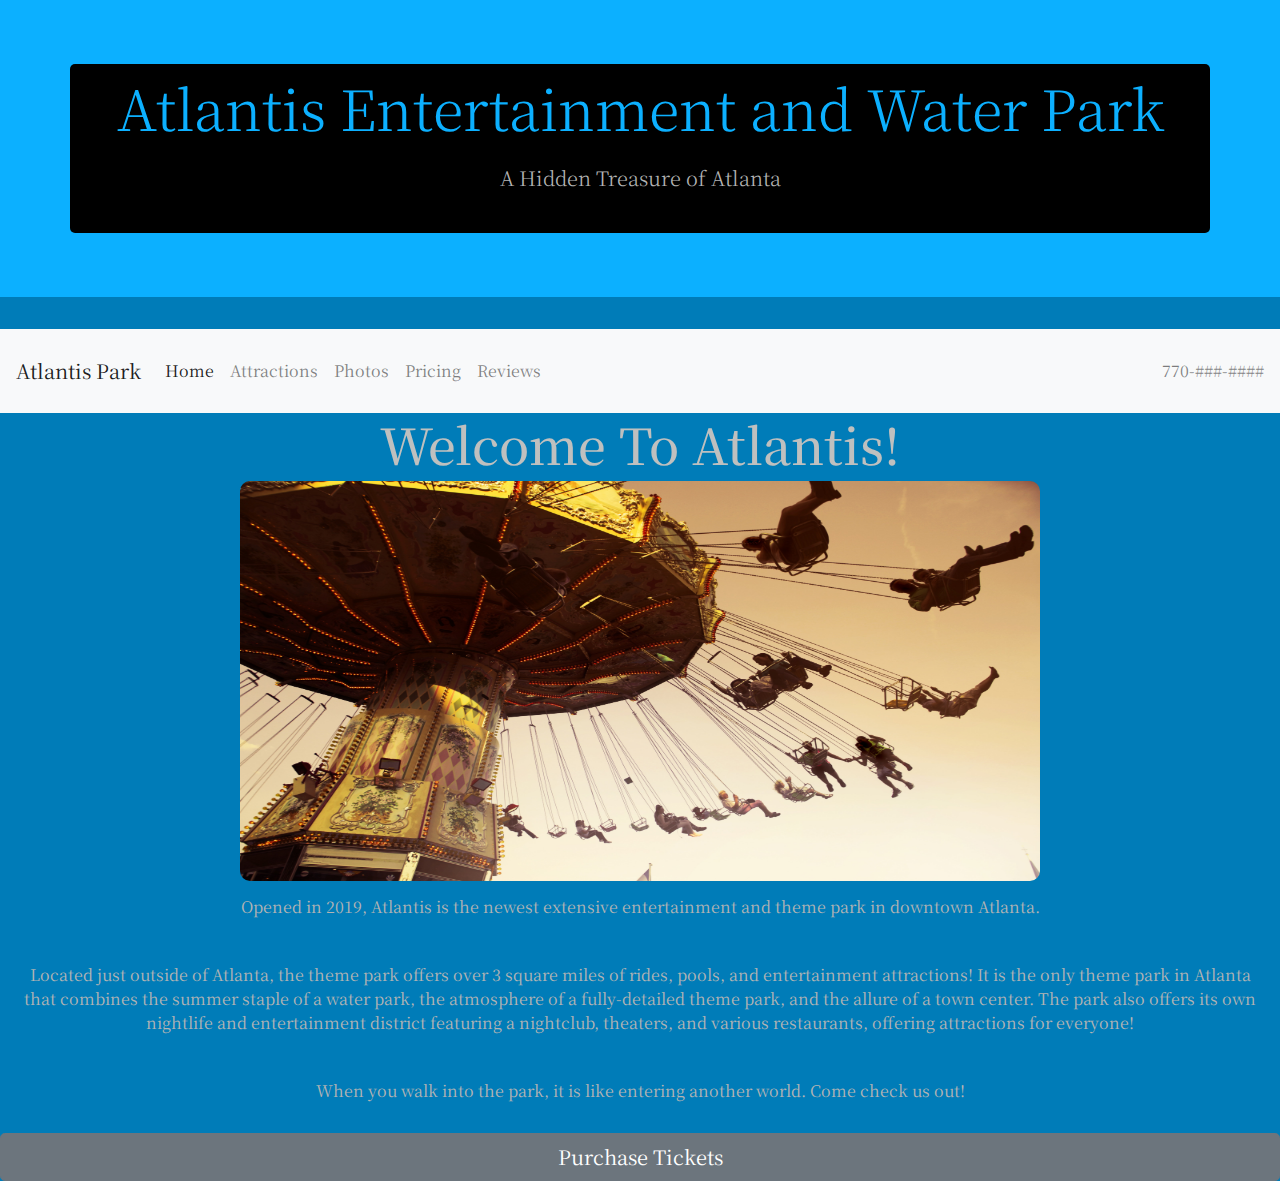
<file: index.html>
<!--Group 2| Alec Thavychith, Bryan Ritt, Stormy Short-->

<!DOCTYPE html>
<html>
<head>
	<title>Atlantis Park | Home</title>
<!-- Google Fonts -->
	<link href="https://fonts.googleapis.com/css?family=Noto+Serif+TC" rel="stylesheet">
	<link rel="stylesheet" href="https://stackpath.bootstrapcdn.com/bootstrap/4.3.1/css/bootstrap.min.css" integrity="sha384-ggOyR0iXCbMQv3Xipma34MD+dH/1fQ784/j6cY/iJTQUOhcWr7x9JvoRxT2MZw1T" crossorigin="anonymous">
	<link rel="stylesheet" type="text/css" href="style.css">
</head>
<body>

<div class="jumbotron jumbotron-fluid">
  <div class="container">
  	<h1 class="display-4">Atlantis Entertainment and Water Park</h1>
  	<p class="lead">A Hidden Treasure of Atlanta</p>
  </div>
</div>

<nav class="navbar navbar-expand-lg navbar-light bg-light">
  <a class="navbar-brand" href="index.html">Atlantis Park</a>
  <button class="navbar-toggler" type="button" data-toggle="collapse" data-target="#navbarText" aria-controls="navbarText" aria-expanded="false" aria-label="Toggle navigation">
    <span class="navbar-toggler-icon"></span>
  </button>
  <div class="collapse navbar-collapse" id="navbarText">
    <ul class="navbar-nav mr-auto">
      <li class="nav-item active">
        <a class="nav-link" href="index.html">Home<span class="sr-only">(current)</span></a>
      </li>
      <li class="nav-item">
        <a class="nav-link" href="rides.html">Attractions</a>
      </li>
      	<li class="nav-item">
        <a class="nav-link" href="photos.html">Photos</a>
      </li>
      <li class="nav-item">
        <a class="nav-link" href="pricing.html">Pricing</a>
      </li>

			<li class="nav-item">
        <a class="nav-link" href="reviews.html">Reviews</a>
      </li>
    </ul>
    <span class="navbar-text">
	  	770-###-####
    </span>
  </div>
</nav>

<h2>Welcome To Atlantis!</h2>
<div class="coverphoto">
	<img src="carnival-chains-chairs-721996.jpg" alt="Atlantis Park">
</div>
<p>
Opened in 2019, Atlantis is the newest extensive entertainment and theme park in downtown Atlanta.</p>
<p>
Located just outside of Atlanta, the theme park offers over 3 square miles of rides, pools, and entertainment attractions!
It is the only theme park in Atlanta that combines the summer staple of a water park, the atmosphere of a fully-detailed theme park, and the allure of a town center.
The park also offers its own nightlife and entertainment district featuring a nightclub, theaters, and various restaurants, offering attractions for everyone!
</p>
<p>
When you walk into the park, it is like entering another world. Come check us out!

<footer>
	<div class="buy-tickets">
		<a href="pricing.html">
	<button type="button" class="btn btn-secondary btn-lg btn-block">Purchase Tickets</button></a>
	</div>
</footer>


<script src="https://code.jquery.com/jquery-3.3.1.slim.min.js" integrity="sha384-q8i/X+965DzO0rT7abK41JStQIAqVgRVzpbzo5smXKp4YfRvH+8abtTE1Pi6jizo" crossorigin="anonymous"></script>
<script src="https://cdnjs.cloudflare.com/ajax/libs/popper.js/1.14.7/umd/popper.min.js" integrity="sha384-UO2eT0CpHqdSJQ6hJty5KVphtPhzWj9WO1clHTMGa3JDZwrnQq4sF86dIHNDz0W1" crossorigin="anonymous"></script>
<script src="https://stackpath.bootstrapcdn.com/bootstrap/4.3.1/js/bootstrap.min.js" integrity="sha384-JjSmVgyd0p3pXB1rRibZUAYoIIy6OrQ6VrjIEaFf/nJGzIxFDsf4x0xIM+B07jRM" crossorigin="anonymous"></script>
</body>

</html>
</file>
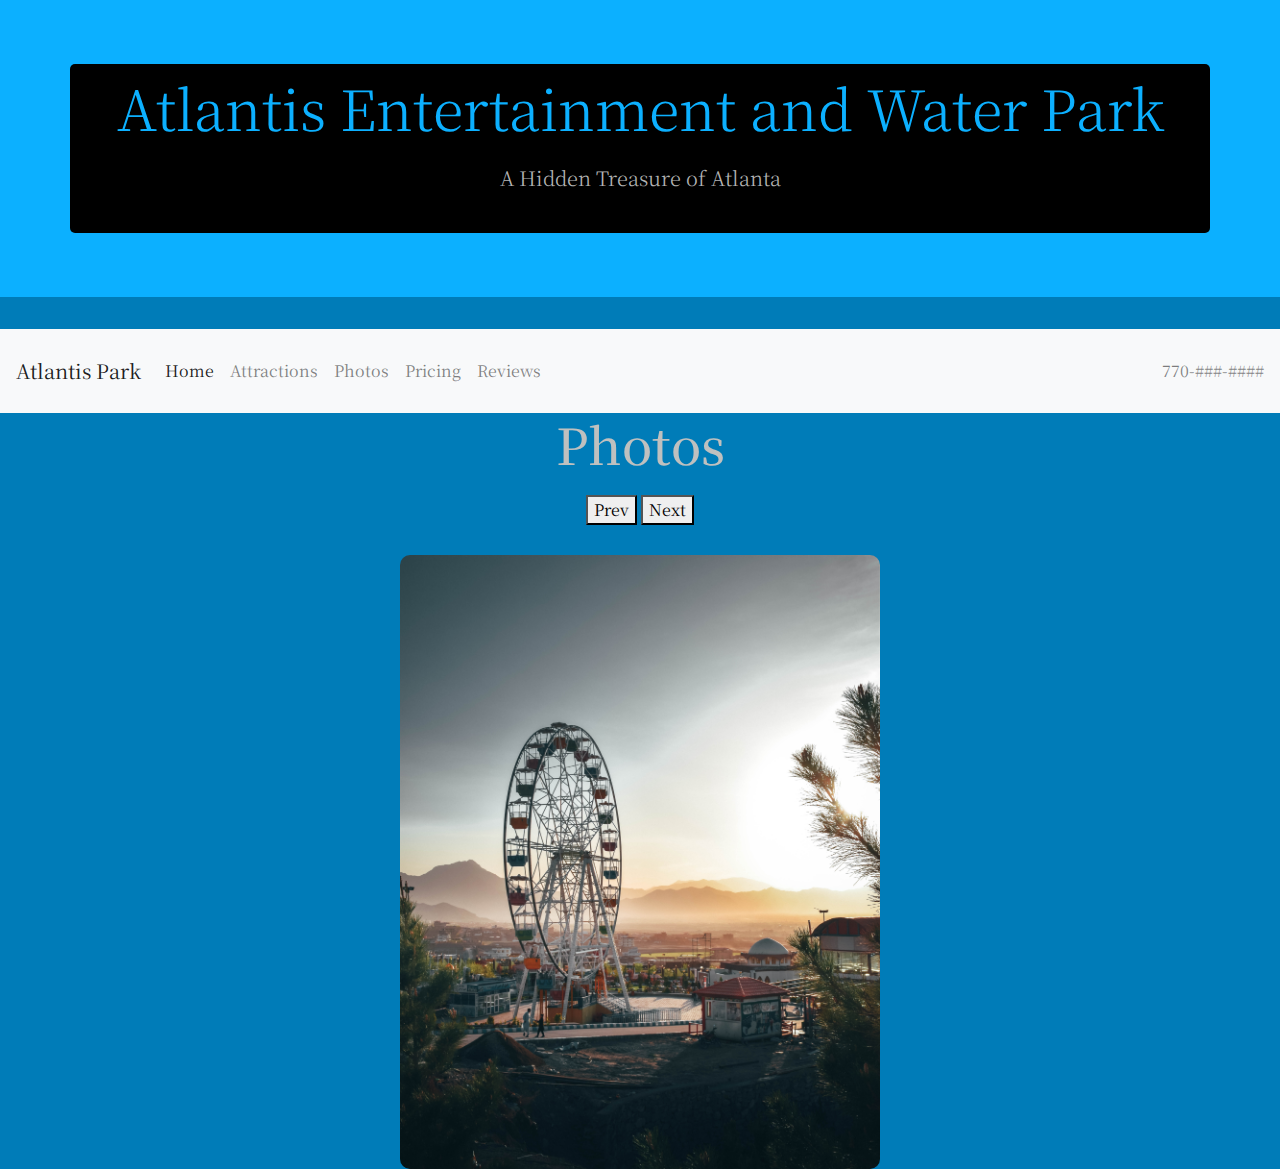
<file: photos.html>
<!DOCTYPE html>
<html>
	<head>
		<title>Atlantis Park | Photos</title>
	    <!-- Google Fonts -->
			<link href="https://fonts.googleapis.com/css?family=Noto+Serif+TC" rel="stylesheet">
		<link rel="stylesheet" href="https://stackpath.bootstrapcdn.com/bootstrap/4.3.1/css/bootstrap.min.css" integrity="sha384-ggOyR0iXCbMQv3Xipma34MD+dH/1fQ784/j6cY/iJTQUOhcWr7x9JvoRxT2MZw1T" crossorigin="anonymous">
		<link rel="stylesheet" type="text/css" href="style.css">
	</head>

<body>

	<div class="jumbotron jumbotron-fluid">
	  <div class="container">
	  	<h1 class="display-4">Atlantis Entertainment and Water Park</h1>
	  	<p class="lead">A Hidden Treasure of Atlanta</p>
	  </div>
	</div>

  <nav class="navbar navbar-expand-lg navbar-light bg-light">
    <a class="navbar-brand" href="index.html">Atlantis Park</a>
    <button class="navbar-toggler" type="button" data-toggle="collapse" data-target="#navbarText" aria-controls="navbarText" aria-expanded="false" aria-label="Toggle navigation">
      <span class="navbar-toggler-icon"></span>
    </button>
    <div class="collapse navbar-collapse" id="navbarText">
      <ul class="navbar-nav mr-auto">
        <li class="nav-item active">
          <a class="nav-link" href="index.html">Home<span class="sr-only">(current)</span></a>
        </li>
        <li class="nav-item">
          <a class="nav-link" href="rides.html">Attractions</a>
        </li>
          <li class="nav-item">
          <a class="nav-link" href="photos.html">Photos</a>
        </li>
        <li class="nav-item">
          <a class="nav-link" href="pricing.html">Pricing</a>
        </li>
  
        <li class="nav-item">
          <a class="nav-link" href="reviews.html">Reviews</a>
        </li>
      </ul>
      <span class="navbar-text">
        770-###-####
      </span>
    </div>
  </nav>

<h2>Photos</h2>
	<!-- <img src="amusement-amusement-park-amusement-ride-2128165.jpg" alt="amusementpark" width="300" height="200" class="image"></img> -->

<p>
<button id="minusButton">Prev</button>
<button id="plusButton">Next</button>
</p>

<script src='photos.js'></script>

<script src="https://code.jquery.com/jquery-3.3.1.slim.min.js" integrity="sha384-q8i/X+965DzO0rT7abK41JStQIAqVgRVzpbzo5smXKp4YfRvH+8abtTE1Pi6jizo" crossorigin="anonymous"></script>
<script src="https://cdnjs.cloudflare.com/ajax/libs/popper.js/1.14.7/umd/popper.min.js" integrity="sha384-UO2eT0CpHqdSJQ6hJty5KVphtPhzWj9WO1clHTMGa3JDZwrnQq4sF86dIHNDz0W1" crossorigin="anonymous"></script>
<script src="https://stackpath.bootstrapcdn.com/bootstrap/4.3.1/js/bootstrap.min.js" integrity="sha384-JjSmVgyd0p3pXB1rRibZUAYoIIy6OrQ6VrjIEaFf/nJGzIxFDsf4x0xIM+B07jRM" crossorigin="anonymous"></script>
</body>

</html>
</file>
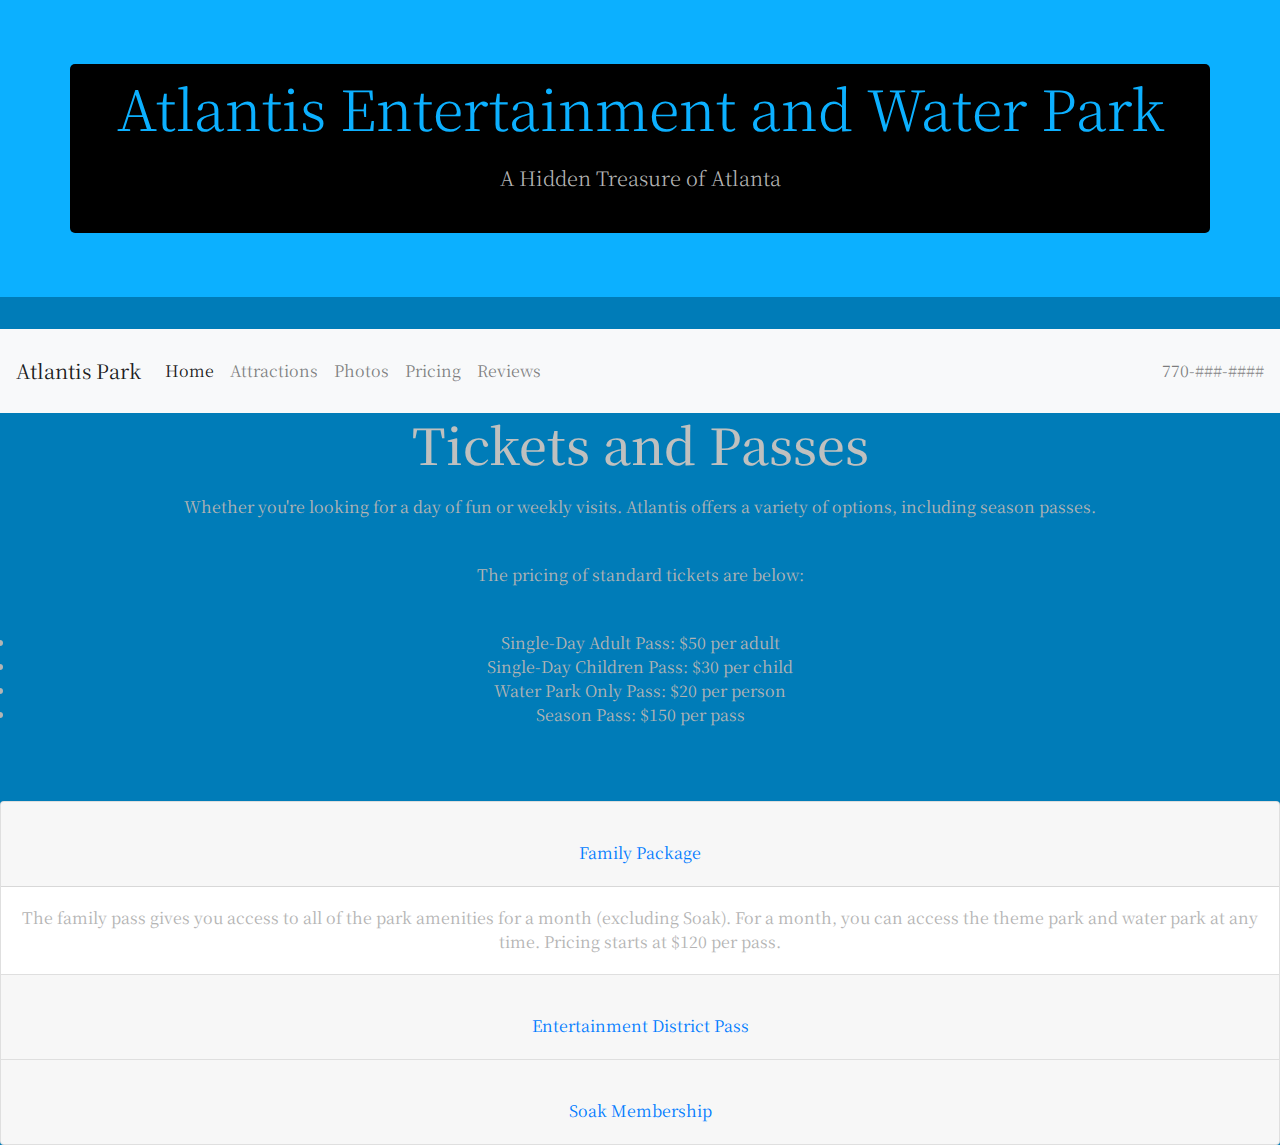
<file: pricing.html>
<!DOCTYPE html>
<html>
	<head>
		<title>Atlantis Park | Tickets</title>
	    <!-- Google Fonts -->
			<link href="https://fonts.googleapis.com/css?family=Noto+Serif+TC" rel="stylesheet">
		<link rel="stylesheet" href="https://stackpath.bootstrapcdn.com/bootstrap/4.3.1/css/bootstrap.min.css" integrity="sha384-ggOyR0iXCbMQv3Xipma34MD+dH/1fQ784/j6cY/iJTQUOhcWr7x9JvoRxT2MZw1T" crossorigin="anonymous">
		<link rel="stylesheet" type="text/css" href="style.css">
	</head>

<body>

	<div class="jumbotron jumbotron-fluid">
	  <div class="container">
	  	<h1 class="display-4">Atlantis Entertainment and Water Park</h1>
	  	<p class="lead">A Hidden Treasure of Atlanta</p>
	  </div>
	</div>

	<nav class="navbar navbar-expand-lg navbar-light bg-light">
		<a class="navbar-brand" href="index.html">Atlantis Park</a>
		<button class="navbar-toggler" type="button" data-toggle="collapse" data-target="#navbarText" aria-controls="navbarText" aria-expanded="false" aria-label="Toggle navigation">
		  <span class="navbar-toggler-icon"></span>
		</button>
		<div class="collapse navbar-collapse" id="navbarText">
		  <ul class="navbar-nav mr-auto">
			<li class="nav-item active">
			  <a class="nav-link" href="index.html">Home<span class="sr-only">(current)</span></a>
			</li>
			<li class="nav-item">
			  <a class="nav-link" href="rides.html">Attractions</a>
			</li>
				<li class="nav-item">
			  <a class="nav-link" href="photos.html">Photos</a>
			</li>
			<li class="nav-item">
			  <a class="nav-link" href="pricing.html">Pricing</a>
			</li>
	  
				  <li class="nav-item">
			  <a class="nav-link" href="reviews.html">Reviews</a>
			</li>
		  </ul>
		  <span class="navbar-text">
				770-###-####
		  </span>
		</div>
	  </nav>


  <h2>Tickets and Passes</h2>
  <p>Whether you're looking for a day of fun or weekly visits. Atlantis offers a variety of options, including season passes.</p>
	<p>The pricing of standard tickets are below:
		<ul>
			<li>Single-Day Adult Pass: $50 per adult</li>
			<li>Single-Day Children Pass: $30 per child</li>
			<li>Water Park Only Pass: $20 per person</li>
			<li>Season Pass: $150 per pass</li>
		</ul>
	</p>
<div class="accordion" id="accordionExample">
	<div class="card">
	  <div class="card-header" id="headingOne">
		<h2 class="mb-0">
		  <button class="btn btn-link" type="button" data-toggle="collapse" data-target="#collapseOne" aria-expanded="true" aria-controls="collapseOne">
			Family Package
		  </button>
		</h2>
	  </div>

	  <div id="collapseOne" class="collapse show" aria-labelledby="headingOne" data-parent="#accordionExample">
		<div class="card-body">
			The family pass gives you access to all of the park amenities for a month (excluding Soak). For a month, you can access the theme park and water park at any time.
			Pricing starts at $120 per pass.
		</div>
	  </div>
	</div>
	<div class="card">
	  <div class="card-header" id="headingTwo">
		<h2 class="mb-0">
		  <button class="btn btn-link collapsed" type="button" data-toggle="collapse" data-target="#collapseTwo" aria-expanded="false" aria-controls="collapseTwo">
			Entertainment District Pass
		  </button>
		</h2>
	  </div>
	  <div id="collapseTwo" class="collapse" aria-labelledby="headingTwo" data-parent="#accordionExample">
		<div class="card-body">
			This pass offers you access to the Entertainment District without having to buy a full-access theme park ticket.
			In a addition, pass holders receive at all the restaurants and shows within the district.
			Passes start at $100 per month.
		</div>
	  </div>
	</div>
	<div class="card">
	  <div class="card-header" id="headingThree">
		<h2 class="mb-0">
		  <button class="btn btn-link collapsed" type="button" data-toggle="collapse" data-target="#collapseThree" aria-expanded="false" aria-controls="collapseThree">
			Soak Membership
		  </button>
		</h2>
	  </div>
	  <div id="collapseThree" class="collapse" aria-labelledby="headingThree" data-parent="#accordionExample">
		<div class="card-body">
			The Soak memberships gives you access to the Soak Nightclub free of cover, as well as a dedicated line of entry.
			Tickets for some shows are excluded, however, members can receive up to 50% off tickets. The Soak memberships is only available for those 18+.
		</div>
	  </div>
	</div>
  </div>


  <script src="https://code.jquery.com/jquery-3.3.1.slim.min.js" integrity="sha384-q8i/X+965DzO0rT7abK41JStQIAqVgRVzpbzo5smXKp4YfRvH+8abtTE1Pi6jizo" crossorigin="anonymous"></script>
  <script src="https://cdnjs.cloudflare.com/ajax/libs/popper.js/1.14.7/umd/popper.min.js" integrity="sha384-UO2eT0CpHqdSJQ6hJty5KVphtPhzWj9WO1clHTMGa3JDZwrnQq4sF86dIHNDz0W1" crossorigin="anonymous"></script>
  <script src="https://stackpath.bootstrapcdn.com/bootstrap/4.3.1/js/bootstrap.min.js" integrity="sha384-JjSmVgyd0p3pXB1rRibZUAYoIIy6OrQ6VrjIEaFf/nJGzIxFDsf4x0xIM+B07jRM" crossorigin="anonymous"></script>
  </body>

  </html>
</file>
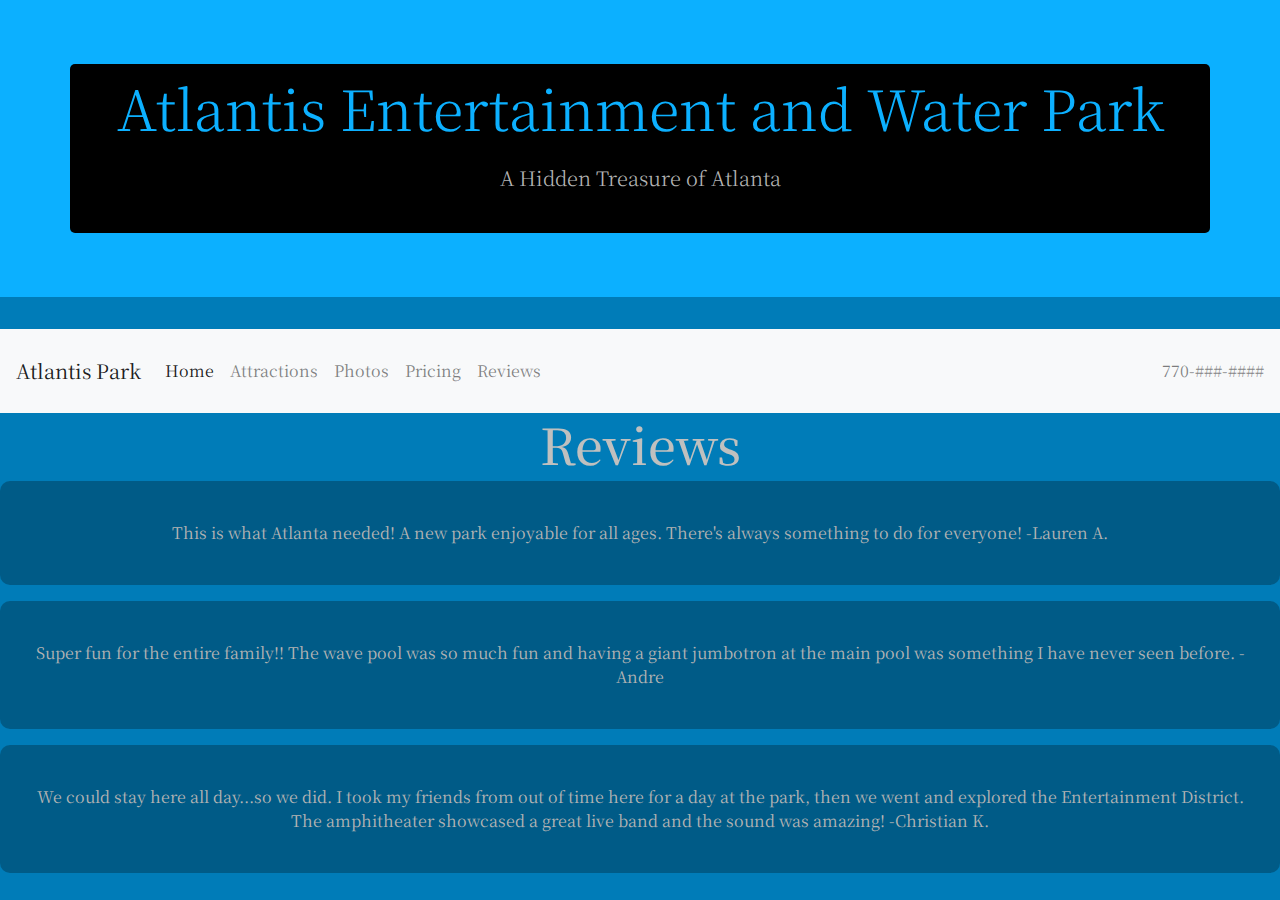
<file: reviews.html>
<!DOCTYPE html>
<html>
<head>
	<title>Atlantis Park | Home</title>
<!-- Google Fonts -->
	<link href="https://fonts.googleapis.com/css?family=Noto+Serif+TC" rel="stylesheet">
	<link rel="stylesheet" href="https://stackpath.bootstrapcdn.com/bootstrap/4.3.1/css/bootstrap.min.css" integrity="sha384-ggOyR0iXCbMQv3Xipma34MD+dH/1fQ784/j6cY/iJTQUOhcWr7x9JvoRxT2MZw1T" crossorigin="anonymous">
	<link rel="stylesheet" type="text/css" href="style.css">
</head>

<body>

	<div class="jumbotron jumbotron-fluid">
	  <div class="container">
	  	<h1 class="display-4">Atlantis Entertainment and Water Park</h1>
	  	<p class="lead">A Hidden Treasure of Atlanta</p>
	  </div>
	</div>

<nav class="navbar navbar-expand-lg navbar-light bg-light">
  <a class="navbar-brand" href="index.html">Atlantis Park</a>
  <button class="navbar-toggler" type="button" data-toggle="collapse" data-target="#navbarText" aria-controls="navbarText" aria-expanded="false" aria-label="Toggle navigation">
    <span class="navbar-toggler-icon"></span>
  </button>
  <div class="collapse navbar-collapse" id="navbarText">
    <ul class="navbar-nav mr-auto">
      <li class="nav-item active">
        <a class="nav-link" href="index.html">Home<span class="sr-only">(current)</span></a>
      </li>
      <li class="nav-item">
        <a class="nav-link" href="rides.html">Attractions</a>
      </li>
      	<li class="nav-item">
        <a class="nav-link" href="photos.html">Photos</a>
      </li>
      <li class="nav-item">
        <a class="nav-link" href="pricing.html">Pricing</a>
      </li>

			<li class="nav-item">
        <a class="nav-link" href="reviews.html">Reviews</a>
      </li>
    </ul>
    <span class="navbar-text">
	  	770-###-####
    </span>
  </div>
</nav>


<h2>Reviews</h2>

<blockquote>This is what Atlanta needed! A new park enjoyable for all ages. There's always something to do for everyone!
  -Lauren A.
</blockquote>

<blockquote>Super fun for the entire family!! The wave pool was so much fun and having a giant jumbotron at the main pool was something I have never seen before.
  -Andre
</blockquote>

<blockquote>We could stay here all day...so we did. I took my friends from out of time here for a day at the park, then we went and explored the Entertainment District.
  The amphitheater showcased a great live band and the sound was amazing!
  -Christian K.
</blockquote>


<script src="https://code.jquery.com/jquery-3.3.1.slim.min.js" integrity="sha384-q8i/X+965DzO0rT7abK41JStQIAqVgRVzpbzo5smXKp4YfRvH+8abtTE1Pi6jizo" crossorigin="anonymous"></script>
<script src="https://cdnjs.cloudflare.com/ajax/libs/popper.js/1.14.7/umd/popper.min.js" integrity="sha384-UO2eT0CpHqdSJQ6hJty5KVphtPhzWj9WO1clHTMGa3JDZwrnQq4sF86dIHNDz0W1" crossorigin="anonymous"></script>
<script src="https://stackpath.bootstrapcdn.com/bootstrap/4.3.1/js/bootstrap.min.js" integrity="sha384-JjSmVgyd0p3pXB1rRibZUAYoIIy6OrQ6VrjIEaFf/nJGzIxFDsf4x0xIM+B07jRM" crossorigin="anonymous"></script>
</body>

</html>
</file>
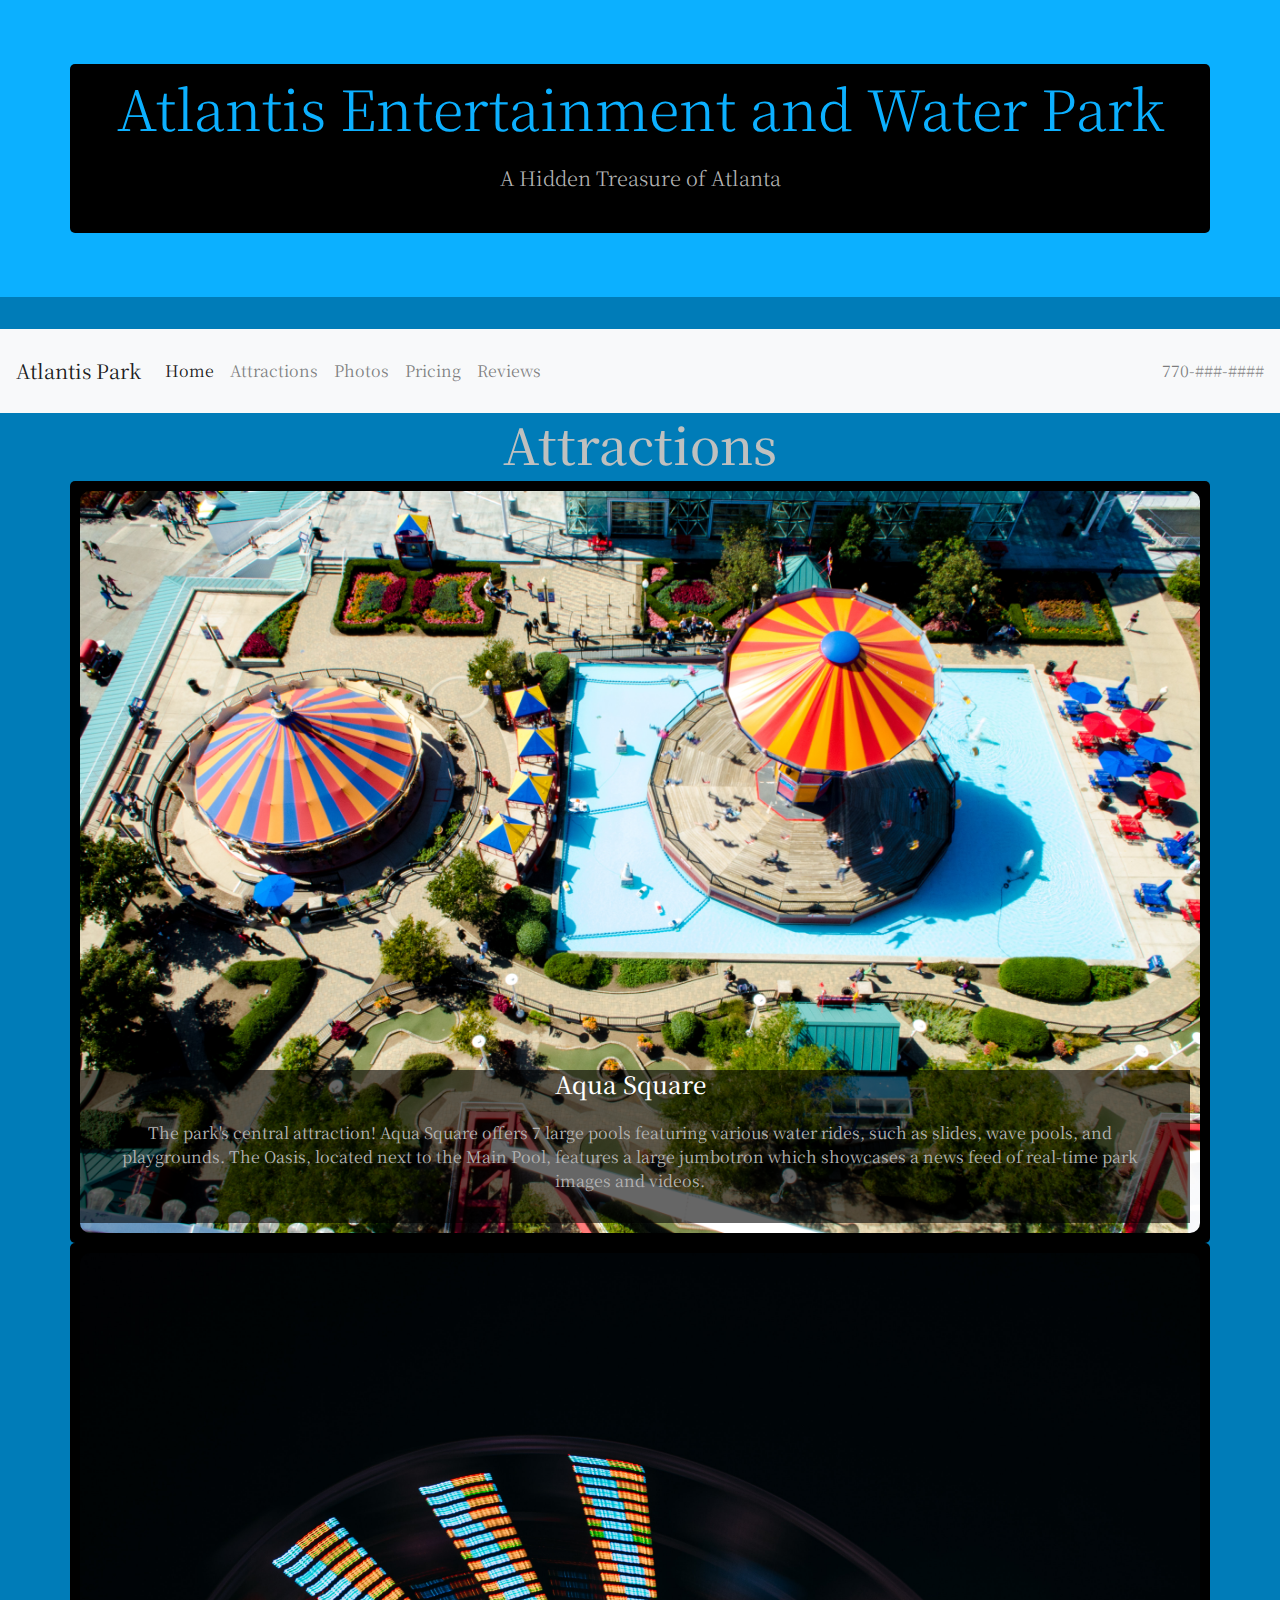
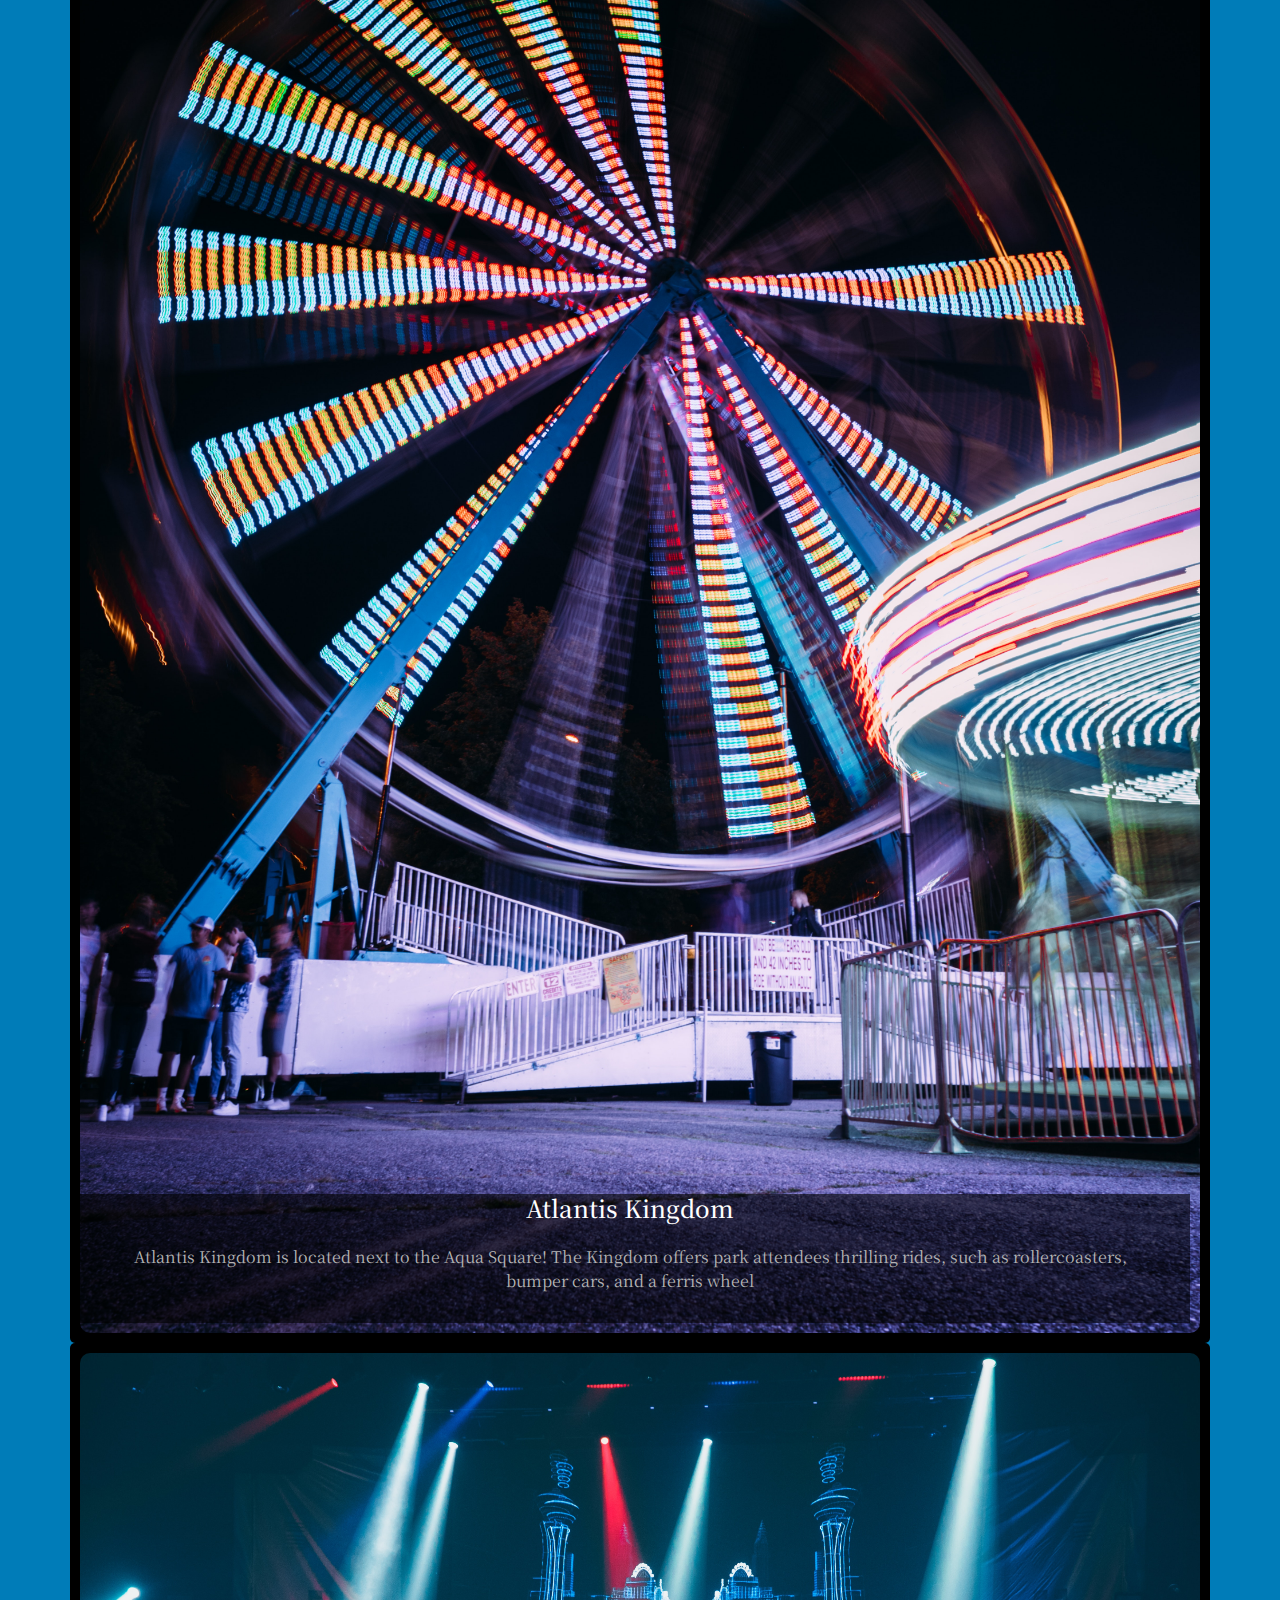
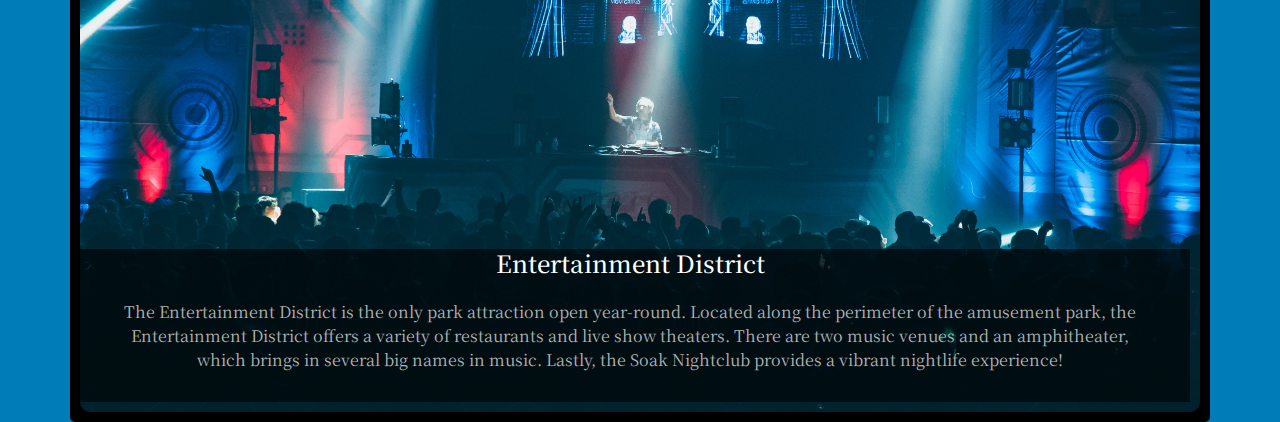
<file: rides.html>
<!DOCTYPE html>
<html>
	<head>
		<title>Atlantis Park | Home</title>
	    <!-- Google Fonts -->
			<link href="https://fonts.googleapis.com/css?family=Noto+Serif+TC" rel="stylesheet">
		<link rel="stylesheet" href="https://stackpath.bootstrapcdn.com/bootstrap/4.3.1/css/bootstrap.min.css" integrity="sha384-ggOyR0iXCbMQv3Xipma34MD+dH/1fQ784/j6cY/iJTQUOhcWr7x9JvoRxT2MZw1T" crossorigin="anonymous">
		<link rel="stylesheet" type="text/css" href="style.css">
	</head>

<body>

<div class="jumbotron jumbotron-fluid">
  <div class="container">
    <h1 class="display-4">Atlantis Entertainment and Water Park</h1>
    <p class="lead">A Hidden Treasure of Atlanta</p>
  </div>
</div>

<nav class="navbar navbar-expand-lg navbar-light bg-light">
  <a class="navbar-brand" href="index.html">Atlantis Park</a>
  <button class="navbar-toggler" type="button" data-toggle="collapse" data-target="#navbarText" aria-controls="navbarText" aria-expanded="false" aria-label="Toggle navigation">
    <span class="navbar-toggler-icon"></span>
  </button>
  <div class="collapse navbar-collapse" id="navbarText">
    <ul class="navbar-nav mr-auto">
      <li class="nav-item active">
        <a class="nav-link" href="index.html">Home<span class="sr-only">(current)</span></a>
      </li>
      <li class="nav-item">
        <a class="nav-link" href="rides.html">Attractions</a>
      </li>
      	<li class="nav-item">
        <a class="nav-link" href="photos.html">Photos</a>
      </li>
      <li class="nav-item">
        <a class="nav-link" href="pricing.html">Pricing</a>
      </li>

			<li class="nav-item">
        <a class="nav-link" href="reviews.html">Reviews</a>
      </li>
    </ul>
    <span class="navbar-text">
	  	770-###-####
    </span>
  </div>
</nav>

  <h2>Attractions</h2>
	<div class="container">
	  <img src="josh-howard-WRUNGuEebS0-unsplash.jpg" alt="Aqua Square" style="width:100%;">
	  <div class="text-block">
	    <h4>Aqua Square</h4>
	    <p>The park's central attraction! Aqua Square offers 7 large pools featuring various water rides, such as slides, wave pools, and playgrounds.
			The Oasis, located next to the Main Pool, features a large jumbotron which showcases a news feed of real-time park images and videos.
</p>
	  </div>
	</div>

<div class="container">
  <img src="architecture-art-blur-2521470.jpg" alt="Kingdom" style="width:100%;">
  <div class="text-block">
    <h4>Atlantis Kingdom</h4>
    <p>Atlantis Kingdom is located next to the Aqua Square!
			The Kingdom offers park attendees thrilling rides, such as rollercoasters, bumper cars, and a ferris wheel
</p>
  </div>
</div>

<div class="container">
  <img src="brandon-erlinger-ford-kAmebMF9iRA-unsplash.jpg" alt="Entertainment" style="width:100%;">
  <div class="text-block">
    <h4>Entertainment District</h4>
    <p>The Entertainment District is the only park attraction open year-round. Located along the perimeter of the amusement park, the Entertainment District offers a variety of restaurants and live show theaters.
		There are two music venues and an amphitheater, which brings in several big names in music. Lastly, the Soak Nightclub provides a vibrant nightlife experience!
</p>
  </div>
</div>


<script src="https://code.jquery.com/jquery-3.3.1.slim.min.js" integrity="sha384-q8i/X+965DzO0rT7abK41JStQIAqVgRVzpbzo5smXKp4YfRvH+8abtTE1Pi6jizo" crossorigin="anonymous"></script>
<script src="https://cdnjs.cloudflare.com/ajax/libs/popper.js/1.14.7/umd/popper.min.js" integrity="sha384-UO2eT0CpHqdSJQ6hJty5KVphtPhzWj9WO1clHTMGa3JDZwrnQq4sF86dIHNDz0W1" crossorigin="anonymous"></script>
<script src="https://stackpath.bootstrapcdn.com/bootstrap/4.3.1/js/bootstrap.min.js" integrity="sha384-JjSmVgyd0p3pXB1rRibZUAYoIIy6OrQ6VrjIEaFf/nJGzIxFDsf4x0xIM+B07jRM" crossorigin="anonymous"></script>
</body>

</html>
</file>
<file: style.css>
body,
html {
  width: 100%;
  height: 100%;
  text-align: center;
  display: block;
}

.jumbotron {
  background: #0CB0FF;
  color: #0CB0FF;
}

h1, .lead {
  text-align: center;
}

.coverphoto > img {
  display: block;
  width: 800px;
  height: 400px;
  margin-left: auto;
  margin-right: auto;
}

.header {
  padding: 10px;
  font-family: 'Noto Serif TC', serif;
  text-align: center;
  color: #0CB0FF;
  font-size: 30px;
}


.body {
  text-align: left;
  font-family: 'Noto Serif TC', serif;
  color: rgb(180, 180, 180);
}

body {
  font-family: 'Noto Serif TC', serif;
  color: rgb(180, 180, 180);
  background-color: #007CB8;
}

h2 {
  text-align: center;
  font-family: 'Noto Serif TC', serif;
  color: #BFC0BF;
  font-size: 50px;
}

h3 {
  text-align: center;
  background-color: #0085ca;
  font-family: 'Noto Serif TC', serif;
  color: #BFC0BF;
  font-size: 25px;
}

img {
  border-radius: 10px;
}

.image {
  display: inline-block;
  margin-left: auto;
  margin-right: auto;
}

ul {
  color: rgb(180, 180, 180);
  font-family: 'Noto Serif TC', serif;
  text-align: center;
  padding: 14px 16px;
}

p {
  color: rgb(180, 180, 180);
  font-family: 'Noto Serif TC', serif;
  text-align: center;
  padding: 14px 16px;
}

blockquote {
  position: relative;
  padding: 40px 30px;
  border-radius: 10px;
  background-color: rgb(1, 42, 63, 0.4);
}

/* Container holding the image and the text */
.container {
  position: relative;
}

/* Bottom right text */
.text-block {
  position: absolute;
  bottom: 20px;
  right: 20px;
  background-color: rgb(0, 0, 0, 0.6);
  color: white;
  padding-left: 20px;
  padding-right: 20px;
}

/* Add a background color to the top navigation */
/* .topnav { */
.navbar{
  color: #0CB0FF;
  overflow: hidden;
}

/* Style the links inside the navigation bar */
.topnav a {
  float: left;
  font-family: 'Noto Serif TC', serif;
  color: rgb(180, 180, 180);
  text-align: center;
  padding: 14px 16px;
  text-decoration: none;
  font-size: 17px;
}

/* Change the color of links on hover */
.topnav a:hover {
  background-color: #BFC0BF;
  font-family: 'Noto Serif TC', serif;
  color: black;
}

/* Add a color to the active/current link */
.topnav a.active {
  background-color: #4CAF50;
  font-family: 'Noto Serif TC', serif;
  color: white;
}


.footer {
  position: static;
  font-family: 'Noto Serif TC', serif;
  left: 0;
  bottom: 0;
  width: 100%;
  text-align: center;
  font-size: 10px;
}

/*CONTACT*/
/* Style inputs with type="text", select elements and textareas */
input[type=text], select, textarea {
  width: 100%; /* Full width */
  padding: 12px; /* Some padding */
  border: 1px solid #ccc; /* Gray border */
  border-radius: 4px; /* Rounded borders */
  box-sizing: border-box; /* Make sure that padding and width stays in place */
  margin-top: 6px; /* Add a top margin */
  margin-bottom: 16px; /* Bottom margin */
  resize: vertical /* Allow the user to vertically resize the textarea (not horizontally) */
}

/* Style the submit button with a specific background color etc */
input[type=submit] {
  background-color: #BFC0BF;
  color: white;
  padding: 12px 20px;
  border: none;
  border-radius: 4px;
  cursor: pointer;
}

/* When moving the mouse over the submit button, add a darker green color */
input[type=submit]:hover {
  background-color: #0085CA;
}

/* Add a background color and some padding around the form */
.container {
  border-radius: 5px;
  background-color: #000;
  padding: 10px;
}
</file>
